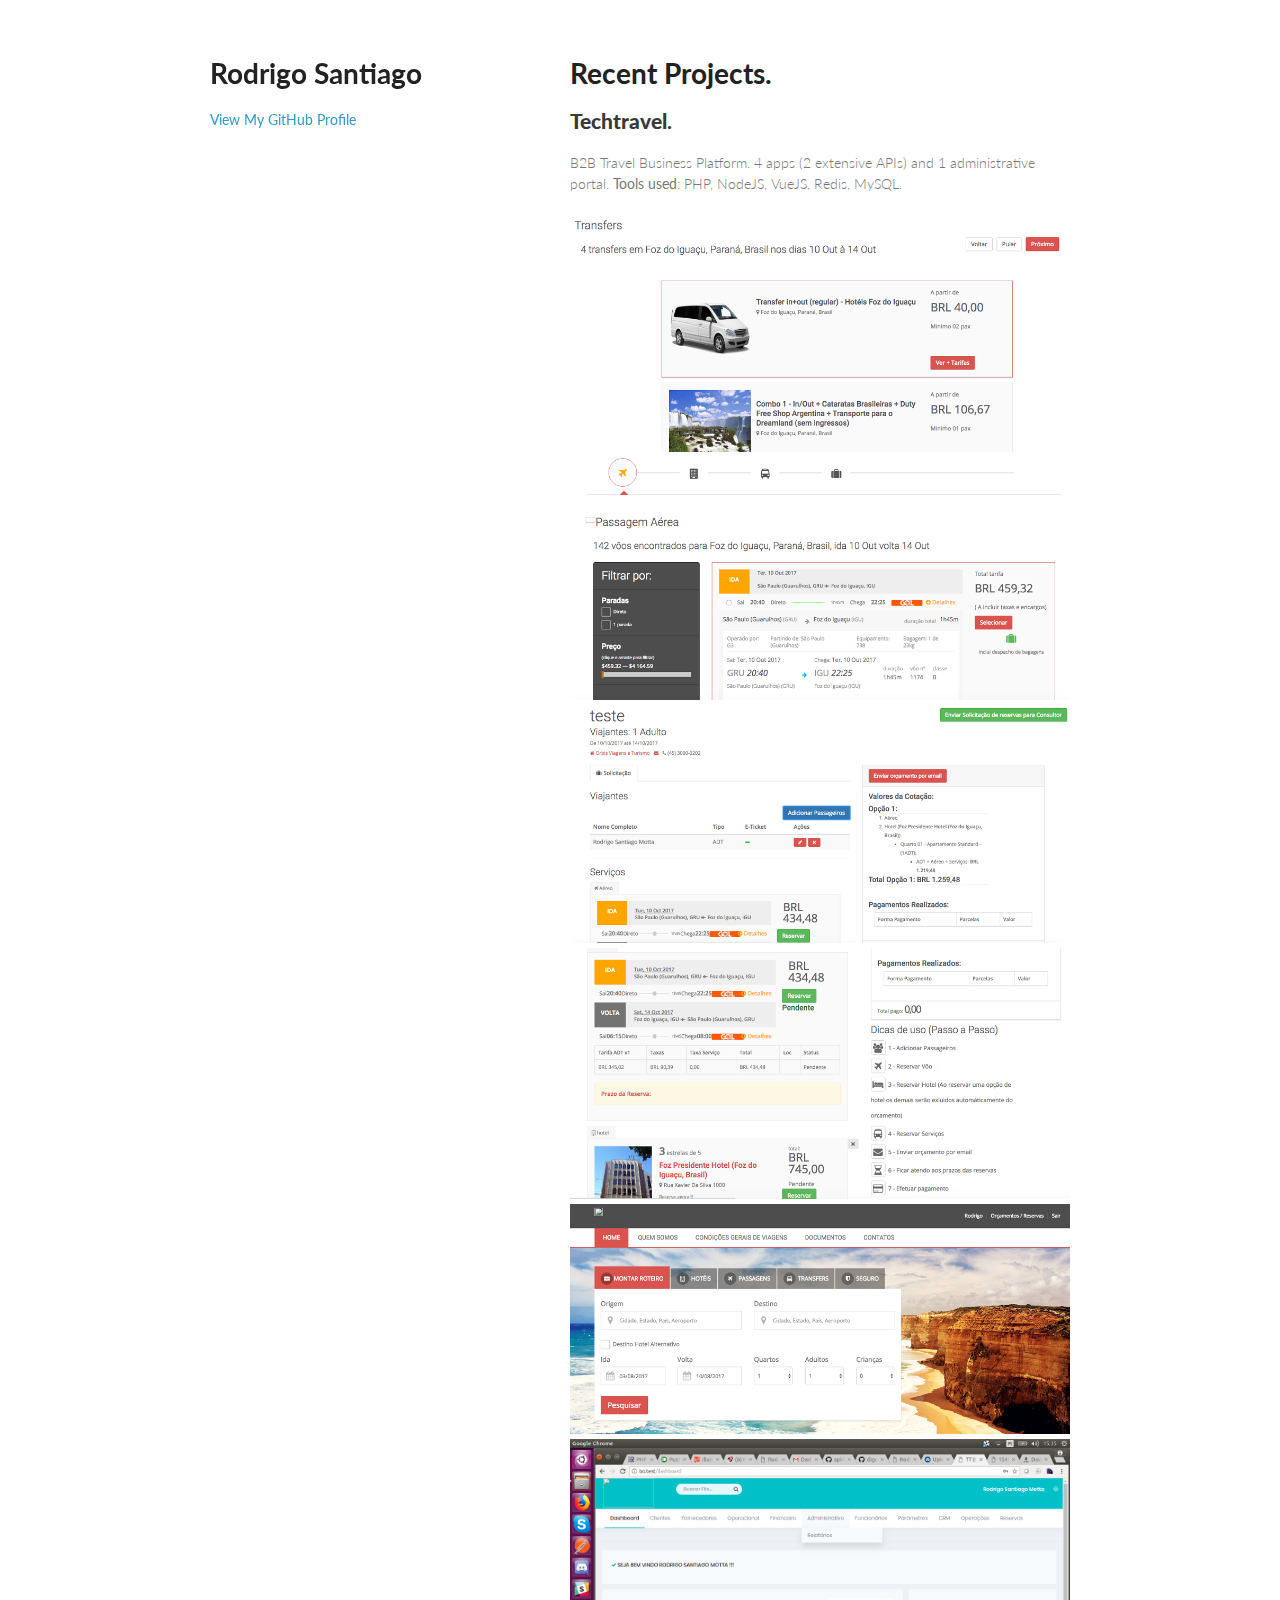
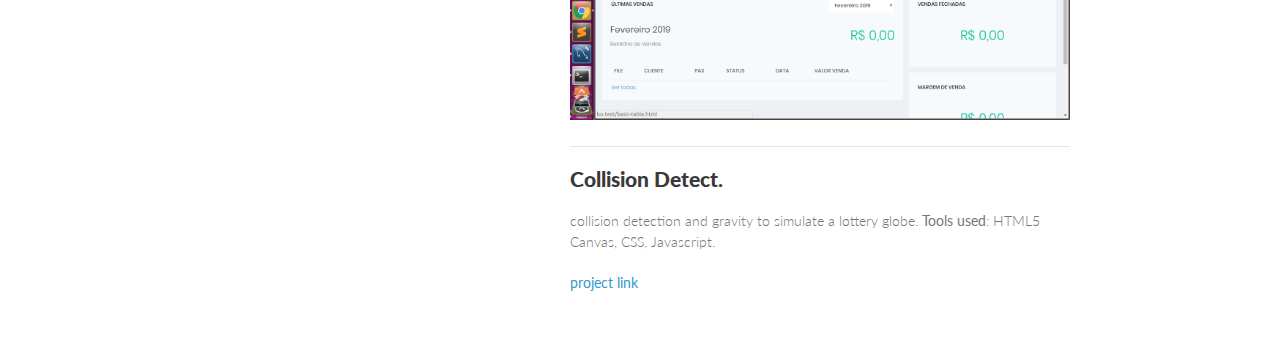
<file: index.html>
<!doctype html>
<html>
  <head>
    <meta charset="utf-8">
    <meta http-equiv="X-UA-Compatible" content="chrome=1">
    <title>Rodrigo Santiago by diguinhorocks</title>

    <link rel="stylesheet" href="stylesheets/styles.css">
    <link rel="stylesheet" href="stylesheets/pygment_trac.css">
    <meta name="viewport" content="width=device-width, initial-scale=1, user-scalable=no">
    <!--[if lt IE 9]>
    <script src="//html5shiv.googlecode.com/svn/trunk/html5.js"></script>
    <![endif]-->
  </head>
  <body>
    <div class="wrapper">
      <header>
        <h1>Rodrigo Santiago</h1>


        <p class="view"><a href="https://github.com/diguinhorocks">View My GitHub Profile</a></p>

      </header>
      <section>
        <h1>Recent Projects.</h>

          <h2><b>Techtravel.</b></h2>
          <p>
            B2B Travel Business Platform. 4 apps (2 extensive APIs) and 1 administrative portal.

            <b>Tools used</b>: PHP, NodeJS, VueJS, Redis, MySQL.
          </p>

          <div class="project-images">
            <div class="image">
              <img src="images/1.png">
            </div>
            <div class="image">
              <img src="images/2.png">
            </div>
            <div class="image">
              <img src="images/3.png">
            </div>
            <div class="image">
              <img src="images/4.png">
            </div>
            <div class="image">
              <img src="images/5.png">
            </div>
            <div class="image">
              <img src="images/adm.png">
            </div>
          </div>
          <br />
          <hr>
          <h2><b>Collision Detect.</b></h2>
          <p>
            collision detection and gravity to simulate a lottery globe.

            <b>Tools used</b>: HTML5 Canvas, CSS, Javascript.
          </p>

          <a href="lottery.html" target="_blank">project link</a>
      </section>
      <footer>
       
      </footer>
    </div>
    <script src="javascripts/scale.fix.js"></script>
    
  </body>
</html>
</file>
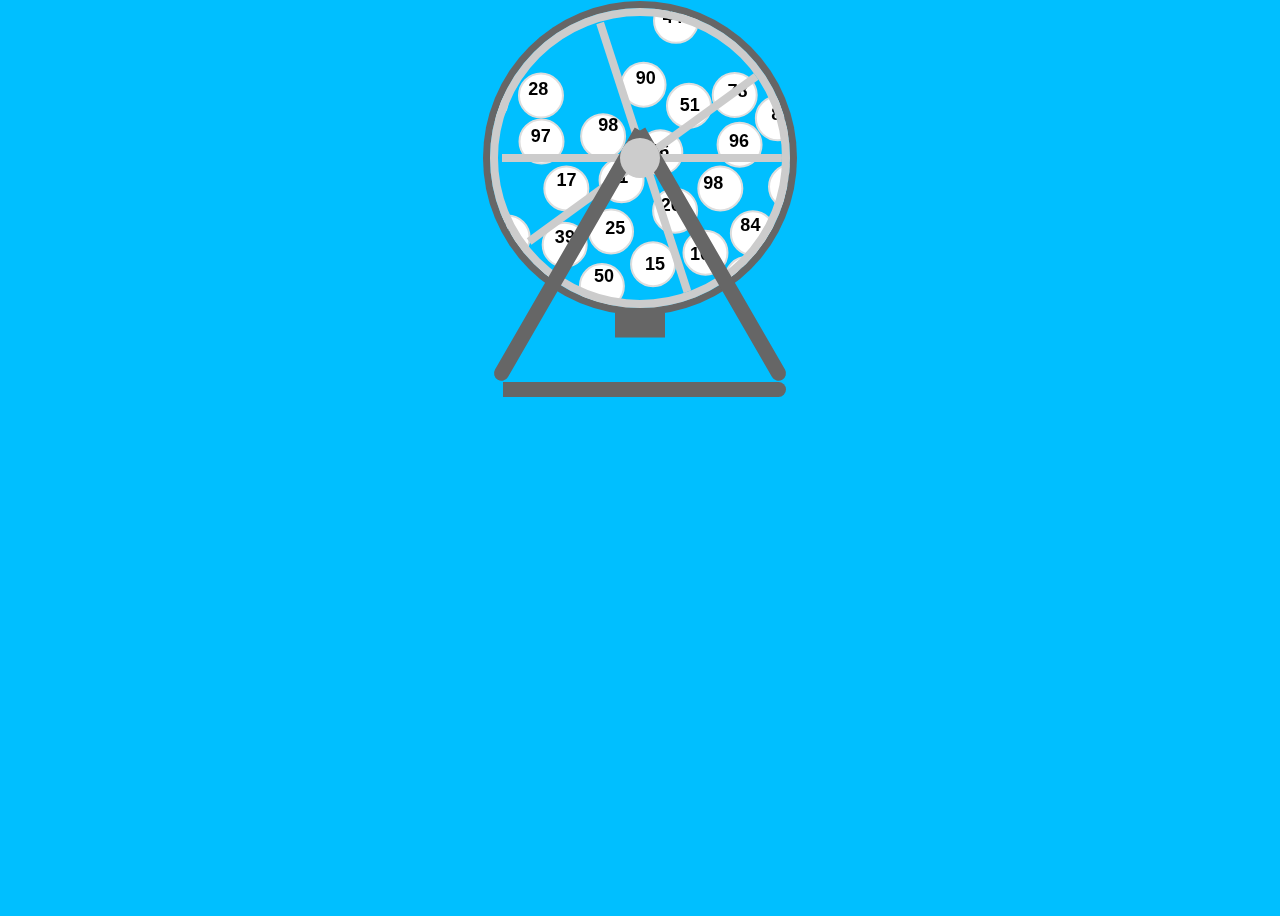
<file: lottery.html>
<html lang=en>
<head>
    <meta charset=utf-8>
    <title>Javascript collision detect with gravity</title>
    <link rel="stylesheet" type="text/css" href="stylesheets/lottery.css">
</head>
<body onload="init()">
 
    <style type="text/css">
        canvas {

        position: absolute;

        height: 300px;
        width: 300px;
        left: 0;
        top:0;
        z-index: -100;
        
        border-radius: 200px;
    } 
    </style>

    <div class="wrapper">
        <div class="globe-wrap">
              <div class="top"></div>
              <div class='globe back'>
                
                <div class='spoke spoke5'></div>
                <div class='spoke spoke9'></div>
                <div class='spoke spoke13'></div>
                <div class='centre'></div>
              </div>
              <div class="vault"></div>
              <div class='bottom'></div>
              <div class='bottom2'></div>
              <div class="support-pipe"></div>
        </div>
    </div>
    <script type="text/javascript" src="javascripts/lottery.js"></script>
</body>
</html>
</file>
<file: stylesheets/styles.css>
@import url(https://fonts.googleapis.com/css?family=Lato:300italic,700italic,300,700);

body {
  padding:50px;
  font:14px/1.5 Lato, "Helvetica Neue", Helvetica, Arial, sans-serif;
  color:#777;
  font-weight:300;
}

h1, h2, h3, h4, h5, h6 {
  color:#222;
  margin:0 0 20px;
}

p, ul, ol, table, pre, dl {
  margin:0 0 20px;
}

h1, h2, h3 {
  line-height:1.1;
}

h1 {
  font-size:28px;
}

h2 {
  color:#393939;
}

h3, h4, h5, h6 {
  color:#494949;
}

a {
  color:#39c;
  font-weight:400;
  text-decoration:none;
}

a small {
  font-size:11px;
  color:#777;
  margin-top:-0.6em;
  display:block;
}

.wrapper {
  width:860px;
  margin:0 auto;
}

blockquote {
  border-left:1px solid #e5e5e5;
  margin:0;
  padding:0 0 0 20px;
  font-style:italic;
}

code, pre {
  font-family:Monaco, Bitstream Vera Sans Mono, Lucida Console, Terminal;
  color:#333;
  font-size:12px;
}

pre {
  padding:8px 15px;
  background: #f8f8f8;  
  border-radius:5px;
  border:1px solid #e5e5e5;
  overflow-x: auto;
}

table {
  width:100%;
  border-collapse:collapse;
}

th, td {
  text-align:left;
  padding:5px 10px;
  border-bottom:1px solid #e5e5e5;
}

dt {
  color:#444;
  font-weight:700;
}

th {
  color:#444;
}

img {
  max-width:100%;
}

header {
  width:270px;
  float:left;
  position:fixed;
}

header ul {
  list-style:none;
  height:40px;
  
  padding:0;
  
  background: #eee;
  background: -moz-linear-gradient(top, #f8f8f8 0%, #dddddd 100%);
  background: -webkit-gradient(linear, left top, left bottom, color-stop(0%,#f8f8f8), color-stop(100%,#dddddd));
  background: -webkit-linear-gradient(top, #f8f8f8 0%,#dddddd 100%);
  background: -o-linear-gradient(top, #f8f8f8 0%,#dddddd 100%);
  background: -ms-linear-gradient(top, #f8f8f8 0%,#dddddd 100%);
  background: linear-gradient(top, #f8f8f8 0%,#dddddd 100%);
  
  border-radius:5px;
  border:1px solid #d2d2d2;
  box-shadow:inset #fff 0 1px 0, inset rgba(0,0,0,0.03) 0 -1px 0;
  width:270px;
}

header li {
  width:89px;
  float:left;
  border-right:1px solid #d2d2d2;
  height:40px;
}

header ul a {
  line-height:1;
  font-size:11px;
  color:#999;
  display:block;
  text-align:center;
  padding-top:6px;
  height:40px;
}

strong {
  color:#222;
  font-weight:700;
}

header ul li + li {
  width:88px;
  border-left:1px solid #fff;
}

header ul li + li + li {
  border-right:none;
  width:89px;
}

header ul a strong {
  font-size:14px;
  display:block;
  color:#222;
}

section {
  width:500px;
  float:right;
  padding-bottom:50px;
}

small {
  font-size:11px;
}

hr {
  border:0;
  background:#e5e5e5;
  height:1px;
  margin:0 0 20px;
}

footer {
  width:270px;
  float:left;
  position:fixed;
  bottom:50px;
}

@media print, screen and (max-width: 960px) {
  
  div.wrapper {
    width:auto;
    margin:0;
  }
  
  header, section, footer {
    float:none;
    position:static;
    width:auto;
  }
  
  header {
    padding-right:320px;
  }
  
  section {
    border:1px solid #e5e5e5;
    border-width:1px 0;
    padding:20px 0;
    margin:0 0 20px;
  }
  
  header a small {
    display:inline;
  }
  
  header ul {
    position:absolute;
    right:50px;
    top:52px;
  }
}

@media print, screen and (max-width: 720px) {
  body {
    word-wrap:break-word;
  }
  
  header {
    padding:0;
  }
  
  header ul, header p.view {
    position:static;
  }
  
  pre, code {
    word-wrap:normal;
  }
}

@media print, screen and (max-width: 480px) {
  body {
    padding:15px;
  }
  
  header ul {
    display:none;
  }
}

@media print {
  body {
    padding:0.4in;
    font-size:12pt;
    color:#444;
  }
}

.project-images {
  position: relative;
}

.images {
  position: relative;
  width: 50%;
}
</file>
<file: stylesheets/pygment_trac.css>
.highlight  { background: #ffffff; }
.highlight .c { color: #999988; font-style: italic } /* Comment */
.highlight .err { color: #a61717; background-color: #e3d2d2 } /* Error */
.highlight .k { font-weight: bold } /* Keyword */
.highlight .o { font-weight: bold } /* Operator */
.highlight .cm { color: #999988; font-style: italic } /* Comment.Multiline */
.highlight .cp { color: #999999; font-weight: bold } /* Comment.Preproc */
.highlight .c1 { color: #999988; font-style: italic } /* Comment.Single */
.highlight .cs { color: #999999; font-weight: bold; font-style: italic } /* Comment.Special */
.highlight .gd { color: #000000; background-color: #ffdddd } /* Generic.Deleted */
.highlight .gd .x { color: #000000; background-color: #ffaaaa } /* Generic.Deleted.Specific */
.highlight .ge { font-style: italic } /* Generic.Emph */
.highlight .gr { color: #aa0000 } /* Generic.Error */
.highlight .gh { color: #999999 } /* Generic.Heading */
.highlight .gi { color: #000000; background-color: #ddffdd } /* Generic.Inserted */
.highlight .gi .x { color: #000000; background-color: #aaffaa } /* Generic.Inserted.Specific */
.highlight .go { color: #888888 } /* Generic.Output */
.highlight .gp { color: #555555 } /* Generic.Prompt */
.highlight .gs { font-weight: bold } /* Generic.Strong */
.highlight .gu { color: #800080; font-weight: bold; } /* Generic.Subheading */
.highlight .gt { color: #aa0000 } /* Generic.Traceback */
.highlight .kc { font-weight: bold } /* Keyword.Constant */
.highlight .kd { font-weight: bold } /* Keyword.Declaration */
.highlight .kn { font-weight: bold } /* Keyword.Namespace */
.highlight .kp { font-weight: bold } /* Keyword.Pseudo */
.highlight .kr { font-weight: bold } /* Keyword.Reserved */
.highlight .kt { color: #445588; font-weight: bold } /* Keyword.Type */
.highlight .m { color: #009999 } /* Literal.Number */
.highlight .s { color: #d14 } /* Literal.String */
.highlight .na { color: #008080 } /* Name.Attribute */
.highlight .nb { color: #0086B3 } /* Name.Builtin */
.highlight .nc { color: #445588; font-weight: bold } /* Name.Class */
.highlight .no { color: #008080 } /* Name.Constant */
.highlight .ni { color: #800080 } /* Name.Entity */
.highlight .ne { color: #990000; font-weight: bold } /* Name.Exception */
.highlight .nf { color: #990000; font-weight: bold } /* Name.Function */
.highlight .nn { color: #555555 } /* Name.Namespace */
.highlight .nt { color: #000080 } /* Name.Tag */
.highlight .nv { color: #008080 } /* Name.Variable */
.highlight .ow { font-weight: bold } /* Operator.Word */
.highlight .w { color: #bbbbbb } /* Text.Whitespace */
.highlight .mf { color: #009999 } /* Literal.Number.Float */
.highlight .mh { color: #009999 } /* Literal.Number.Hex */
.highlight .mi { color: #009999 } /* Literal.Number.Integer */
.highlight .mo { color: #009999 } /* Literal.Number.Oct */
.highlight .sb { color: #d14 } /* Literal.String.Backtick */
.highlight .sc { color: #d14 } /* Literal.String.Char */
.highlight .sd { color: #d14 } /* Literal.String.Doc */
.highlight .s2 { color: #d14 } /* Literal.String.Double */
.highlight .se { color: #d14 } /* Literal.String.Escape */
.highlight .sh { color: #d14 } /* Literal.String.Heredoc */
.highlight .si { color: #d14 } /* Literal.String.Interpol */
.highlight .sx { color: #d14 } /* Literal.String.Other */
.highlight .sr { color: #009926 } /* Literal.String.Regex */
.highlight .s1 { color: #d14 } /* Literal.String.Single */
.highlight .ss { color: #990073 } /* Literal.String.Symbol */
.highlight .bp { color: #999999 } /* Name.Builtin.Pseudo */
.highlight .vc { color: #008080 } /* Name.Variable.Class */
.highlight .vg { color: #008080 } /* Name.Variable.Global */
.highlight .vi { color: #008080 } /* Name.Variable.Instance */
.highlight .il { color: #009999 } /* Literal.Number.Integer.Long */

.type-csharp .highlight .k { color: #0000FF }
.type-csharp .highlight .kt { color: #0000FF }
.type-csharp .highlight .nf { color: #000000; font-weight: normal }
.type-csharp .highlight .nc { color: #2B91AF }
.type-csharp .highlight .nn { color: #000000 }
.type-csharp .highlight .s { color: #A31515 }
.type-csharp .highlight .sc { color: #A31515 }
</file>
<file: stylesheets/lottery.css>
* {
      box-sizing: border-box;
    }

    body {
      height: 100vh;
      background: DeepSkyBlue;
    }

    .wrapper {
    	position: relative;
    	width: 300px;
    	height: 300px;
    	margin: 0 auto;
    }

    .content-wrap {
      display: -webkit-box;
      display: -moz-box;
      display: box;
      display: -moz-flex;
      display: flex;
      box-pack: center;
      -moz-justify-content: center;
      -ms-justify-content: center;
      -o-justify-content: center;
      justify-content: center;
      -ms-flex-pack: center;
      width: 100vw;
      min-width: 1000px;
      height: 70vh;
      position: relative;
    }

    .globe {
      display: -webkit-box;
      display: -moz-box;
      display: box;
      display: -moz-flex;
      display: flex;
      box-pack: center;
      -moz-justify-content: center;
      -ms-justify-content: center;
      -o-justify-content: center;
      justify-content: center;
      -ms-flex-pack: center;
      box-align: center;
      -moz-align-items: center;
      -ms-align-items: center;
      -o-align-items: center;
      align-items: center;
      -ms-flex-align: center;
      position: relative;
      overflow: hidden;
      height: 300px;
      width: 300px;
      border-radius: 300px;
      box-shadow: 0px 0px 0px 7px #666;
      border: 8px solid #ccc;
    }

    .globe .spoke {
      position: absolute;
      top: 0;
      left: 50%;
      width: 8px;
      height: 100%;
      z-index: -1;
      background: #ccc;
    }
    .globe .spoke1 {
      -webkit-transform: rotate(18deg);
      transform: rotate(18deg);
    }
    .globe .spoke2 {
      -webkit-transform: rotate(36deg);
      transform: rotate(36deg);
    }
    .globe .spoke3 {
      -webkit-transform: rotate(54deg);
      transform: rotate(54deg);
    }
    .globe .spoke4 {
      -webkit-transform: rotate(72deg);
      transform: rotate(72deg);
    }
    .globe .spoke5 {
      -webkit-transform: rotate(90deg);
      transform: rotate(90deg);
    }
    .globe .spoke6 {
      -webkit-transform: rotate(108deg);
      transform: rotate(108deg);
    }
    .globe .spoke7 {
      -webkit-transform: rotate(126deg);
      transform: rotate(126deg);
    }
    .globe .spoke8 {
      -webkit-transform: rotate(144deg);
      transform: rotate(144deg);
    }
    .globe .spoke9 {
      -webkit-transform: rotate(162deg);
      transform: rotate(162deg);
    }
    .globe .spoke10 {
      -webkit-transform: rotate(180deg);
      transform: rotate(180deg);
    }
    .globe .spoke11 {
      -webkit-transform: rotate(198deg);
      transform: rotate(198deg);
    }
    .globe .spoke12 {
      -webkit-transform: rotate(216deg);
      transform: rotate(216deg);
    }
    .globe .spoke13 {
      -webkit-transform: rotate(234deg);
      transform: rotate(234deg);
    }
    .globe .spoke14 {
      -webkit-transform: rotate(252deg);
      transform: rotate(252deg);
    }
    .globe .spoke15 {
      -webkit-transform: rotate(270deg);
      transform: rotate(270deg);
    }
    .globe .spoke16 {
      -webkit-transform: rotate(288deg);
      transform: rotate(288deg);
    }
    .globe .spoke17 {
      -webkit-transform: rotate(306deg);
      transform: rotate(306deg);
    }
    .globe .spoke18 {
      -webkit-transform: rotate(324deg);
      transform: rotate(324deg);
    }
    .globe .spoke19 {
      -webkit-transform: rotate(342deg);
      transform: rotate(342deg);
    }
    .globe .spoke20 {
      -webkit-transform: rotate(360deg);
      transform: rotate(360deg);
    }

    .globe-wrap .bottom {
      height: 15px;
      width: 287px;
      position: absolute;
      bottom: 5vh;
      right: 6vw;
      z-index: 9;
      transform: translate(-50%, -50%);
      -webkit-transform: rotate(-5deg);
      transform: rotate(-60deg);
      background: #666666;
      border-bottom-left-radius: 10px;
      border-top-left-radius: 10px;
    }

    .globe-wrap .bottom2 {
      height: 15px;
      width: 287px;
      position: absolute;
      bottom: 5vh;
      left: 6vw;
      z-index: 9;
      transform: translate(-50%, -50%);
      -webkit-transform: rotate(-5deg);
      transform: rotate(-120deg);
      background: #666666;
      border-bottom-left-radius: 10px;
      border-top-left-radius: 10px;
    }

    .globe-wrap .support-pipe {
      height: 15px;
      width: 283px;
      position: absolute;
      bottom: -29.5%;
      left: 1vw;
      z-index: 9;
      transform: translate(-50%, -50%);
      -webkit-transform: rotate(-5deg);
      transform: rotate(-180deg);
      background: #666666;
      border-bottom-left-radius: 10px;
      border-top-left-radius: 10px;
    }

    .globe-wrap .vault {
    	position: absolute;
    	content: "";
      	background: #666666;
      	width: 50px;
      	height: 25px;
      	bottom: -14%;
      	left: 50%;
      	transform: translate(-50%, -50%);
    }

    .globe-wrap {
      position: relative;
    }
    
    .globe-wrap .top {
      content: "";
      position: absolute;
      top: 50%;
      left: 50%;
      transform: translate(-50%, -50%);
      height: 40px;
      width: 40px;
      z-index: 10;
      border-radius: 20px;
      background: #ccc;
    }

    /*.hill2{
      animation: motion 90s infinite linear; 
    }
    .hill3{
       animation: motion 95s infinite linear;
    }
    .hill4{
       animation: motion 80s infinite linear;
    }
    .hill5{
       animation: motion 170s infinite linear;
    }*/
    @-webkit-keyframes motion {
      0% {
        margin-left: 20%;
      }
      100% {
        margin-left: -100px;
      }
    }
    @keyframes motion {
      0% {
        margin-left: 20%;
      }
      100% {
        margin-left: -100px;
      }
    }
    .globe {
      /*-webkit-animation: spin 1s infinite linear;
              animation: spin 1s infinite linear;*/
    }

    .chainglobe-outer {
      -webkit-animation: spin 15s infinite linear;
              animation: spin 15s infinite linear;
    }
    @-webkit-keyframes spin {
      from {
        -webkit-transform: rotate(0deg);
                transform: rotate(0deg);
      }
      to {
        -webkit-transform: rotate(360deg);
                transform: rotate(360deg);
      }
    }

    @keyframes spin {
      from {
        -webkit-transform: rotate(0deg);
                transform: rotate(0deg);
      }
      to {
        -webkit-transform: rotate(360deg);
                transform: rotate(360deg);
      }
    }
    @-webkit-keyframes counterSpin {
      from {
        -webkit-transform: rotate(360deg);
                transform: rotate(360deg);
      }
      to {
        -webkit-transform: rotate(0deg);
                transform: rotate(0deg);
      }
    }
    @keyframes counterSpin {
      from {
        -webkit-transform: rotate(360deg);
                transform: rotate(360deg);
      }
      to {
        -webkit-transform: rotate(0deg);
                transform: rotate(0deg);
      }
    }
</file>
